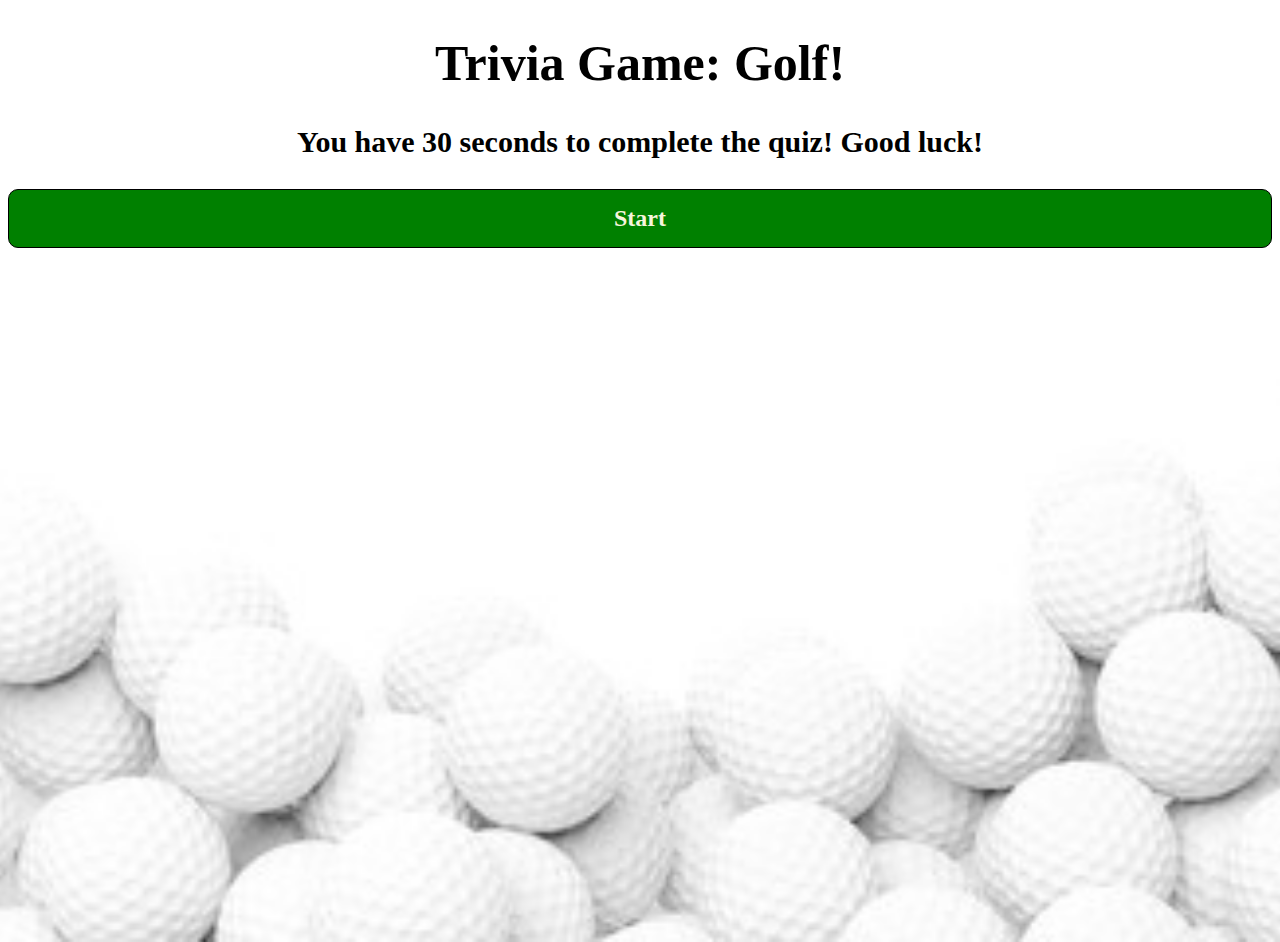
<file: index.html>
<!DOCTYPE html>
<html>

<head>
    <meta charset="utf-8" />
    <meta http-equiv="X-UA-Compatible" content="IE=edge">
    <title>Trivia Game</title>
    <meta name="viewport" content="width=device-width, initial-scale=1">
    <link rel="stylesheet" type="text/css" media="screen" href="./assets/css/style.css" />
</head>

<body>
    <h1>
        Trivia Game: Golf!
    </h1>

    <h3>
        You have 30 seconds to complete the quiz! Good luck!
    </h3>

    <!-- Countdown timer -->

    <h3 id="timer_div"> </h3>

    <!-- Start Button to initialize game -->
    <h2 id="start"> Start </h2>

    <!-- Has all the questions and answers with radio buttons -->

    <form>

        <h2 class="questionOne">How many wins does Tiger Woods have on the PGA Tour?</h2>

        <p class="answersToOne">
            <input class="answer" type="radio" name="questionOne" value="correct"> 80 <br><br>
            <input class="answer" type="radio" name="questionOne" value="incorrect"> 107 <br><br>
            <input class="answer" type="radio" name="questionOne" value="incorrect"> 40 <br><br>
            <input class="answer" type="radio" name="questionOne" value="incorrect"> All of them <br><br>
        </p>

        <h2 class="questionTwo">What is the term for shooting one under par?</h2>

        <p class="answers">
            <input class="answer" type="radio" name="questionTwo" value="incorrect"> Eagle <br><br>
            <input class="answer" type="radio" name="questionTwo" value="incorrect"> Bogey <br><br>
            <input class="answer" type="radio" name="questionTwo" value="correct"> Birdie <br><br>
            <input class="answer" type="radio" name="questionTwo" value="incorrect"> Big Birdie <br><br>
        </p>

        <h2 class="questions">How many clubs are you allowed to carry in your golf bag? </h2>

        <p class="answers">
            <input class="answer" type="radio" name="questionThree" value="incorrect"> 12 <br><br>
            <input class="answer" type="radio" name="questionThree" value="correct"> 14 <br><br>
            <input class="answer" type="radio" name="questionThree" value="incorrect"> 16 <br><br>
            <input class="answer" type="radio" name="questionThree" value="incorrect"> That's a thing? <br><br>
        </p>

        <h2 class="questions">What is the term for shooting two under par?</h2>

        <p class="answers">
            <input class="answer" type="radio" name="questionFour" value="incorrect"> Albatross <br><br>
            <input class="answer" type="radio" name="questionFour" value="incorrect"> Turkey <br><br>
            <input class="answer" type="radio" name="questionFour" value="incorrect"> Birdie <br><br>
            <input class="answer" type="radio" name="questionFour" value="correct"> Eagle <br><br>
        </p>

        <h2 class="questions">How many holes are in a golf course?</h2>

        <p class="answers">
            <input class="answer" type="radio" name="questionFive" value="incorrect"> 9 <br><br>
            <input class="answer" type="radio" name="questionFive" value="correct"> 18 <br><br>
            <input class="answer" type="radio" name="questionFive" value="incorrect"> 27 <br><br>
            <input class="answer" type="radio" name="questionFive" value="incorrect"> 36 <br><br>
        </p>

        <!-- Submit button -->
        <div class="submit-container">
            <div class=submit> Submit </div>
        </div>

    </form>

    <script type="text/javascript" src="https://cdnjs.cloudflare.com/ajax/libs/jquery/3.2.1/jquery.min.js"></script>
    <script src="./assets/javascript/app.js"></script>

</body>

</html>
</file>
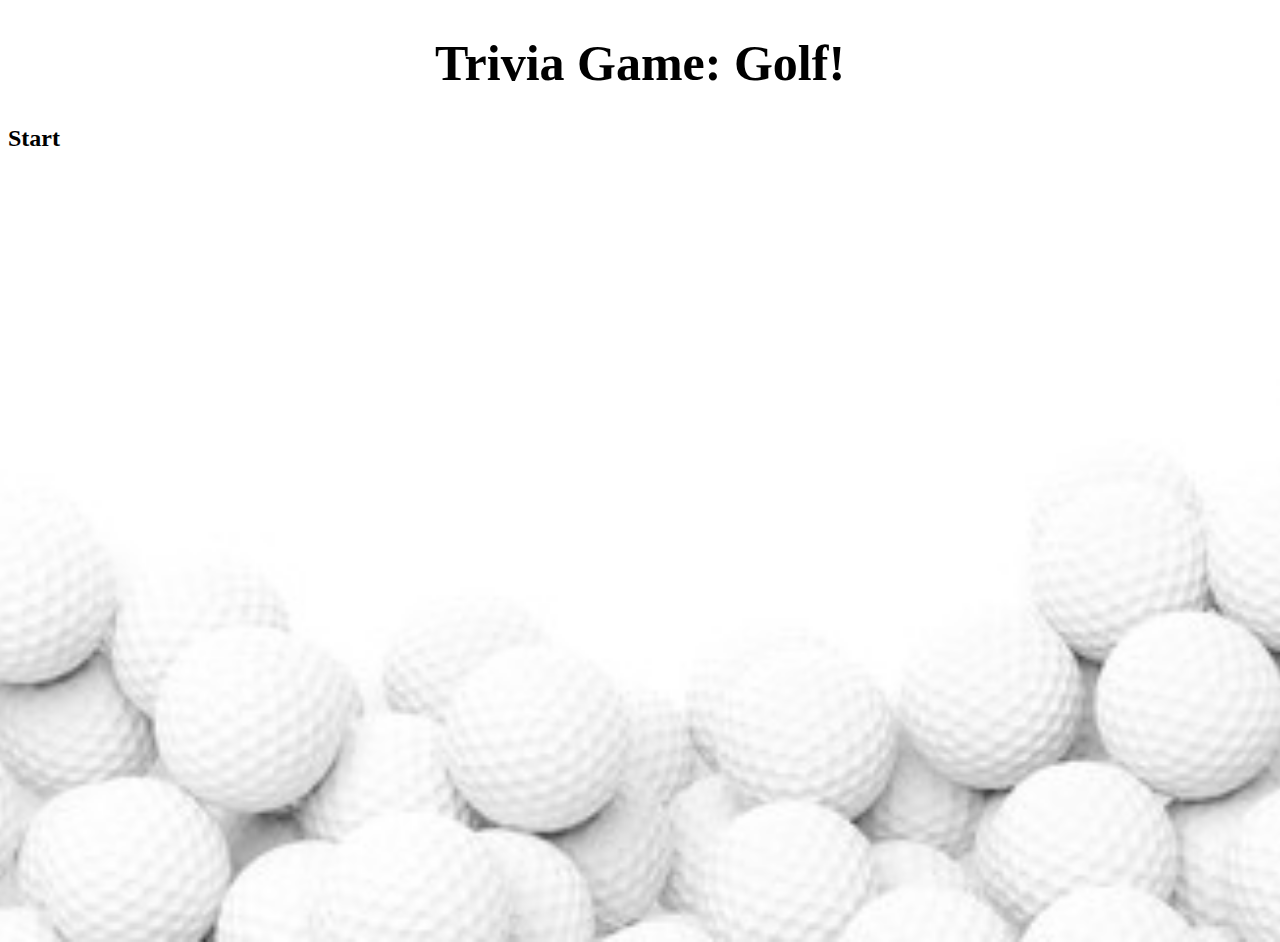
<file: landingpage.html>
<!DOCTYPE html>
<html>

<head>
    <meta charset="utf-8" />
    <meta http-equiv="X-UA-Compatible" content="IE=edge">
    <title>Trivia Game</title>
    <meta name="viewport" content="width=device-width, initial-scale=1">
    <link rel="stylesheet" type="text/css" media="screen" href="./assets/css/style.css" />
</head>

<body>

    <h1 class="Front">
        Trivia Game: Golf!
    </h1>

    <h2 class="Start">
        Start
    </h2>


    <script type="text/javascript" src="https://cdnjs.cloudflare.com/ajax/libs/jquery/3.2.1/jquery.min.js"></script>
    <script src="./assets/javascript/app.js"></script>

</body>

</html>
</file>
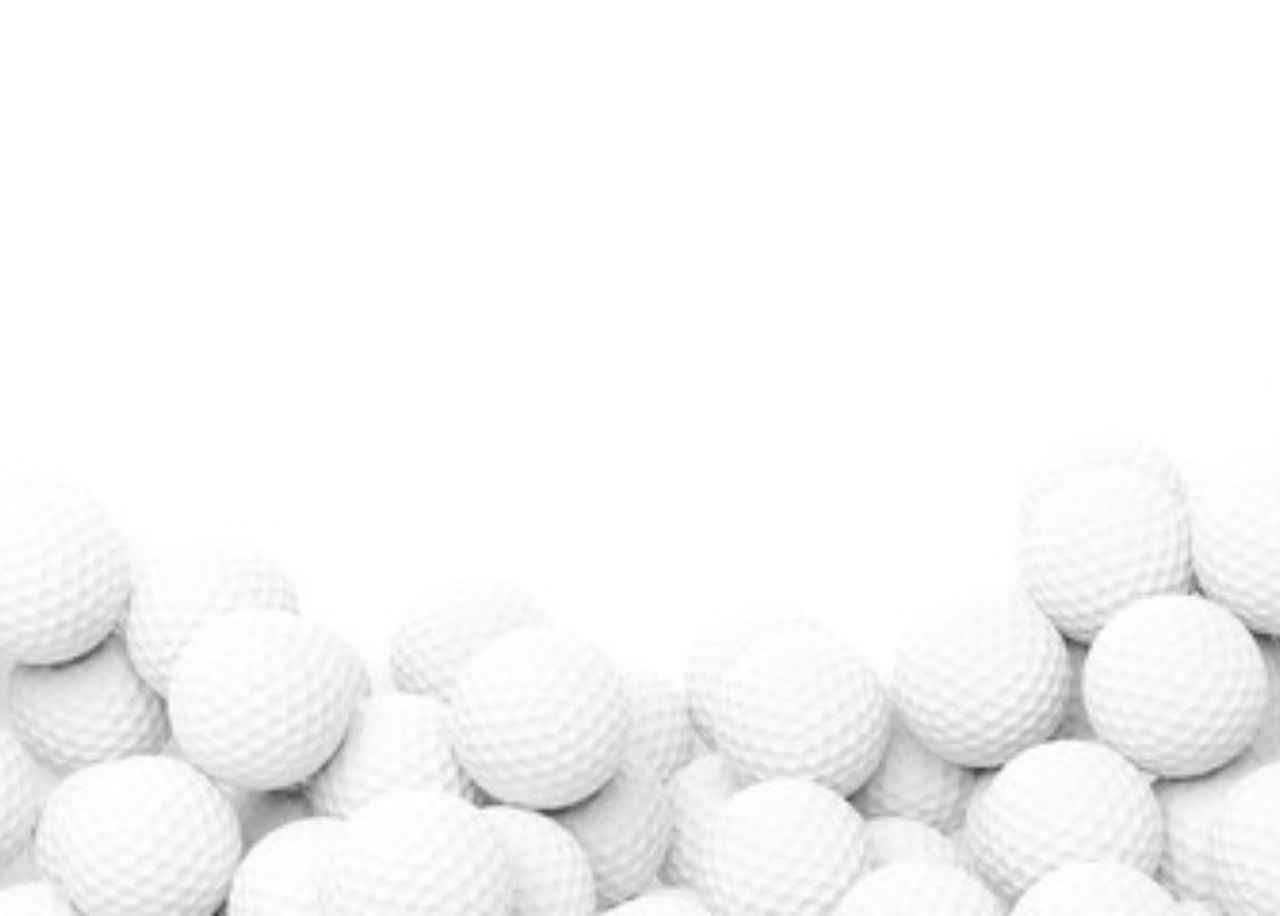
<file: resultspage.html>
<!DOCTYPE html>
<html>

<head>
    <meta charset="utf-8" />
    <meta http-equiv="X-UA-Compatible" content="IE=edge">
    <title>Trivia Game</title>
    <meta name="viewport" content="width=device-width, initial-scale=1">
    <link rel="stylesheet" type="text/css" media="screen" href="./assets/css/style.css" />
</head>

<body>

    <div id=righthtml>

    </div>

    <div id=wronghtml>

    </div>


    <script type="text/javascript" src="https://cdnjs.cloudflare.com/ajax/libs/jquery/3.2.1/jquery.min.js"></script>
    <script src="./assets/javascript/app.js"></script>

</body>

</html>
</file>
<file: assets/css/style.css>
body {
    text-align: center;
    /* margin-left: 80px; */
    background-image: url("../images/240_F_80320717_FZ6vY1Ap11QcIbySrvvUNGQrN7L1HDMN.jpg");
    background-repeat: no-repeat;
    background-position: bottom;
    background-size: cover;
    height: 100vh;
}

#start {
    text-align: center;
    padding: 15px;
    border: solid black 1px;
    background: green;
    border-radius: 10px;
    color: beige;
}

h1 {
    font-size: 50px;
}

h2 {
    text-align: left;
}

h3 {
    font-size: 30px;
}

p {
    padding: 10px;
    font-size: 20px;
    text-align: left;
}

/* .submit-container {
    display: flex;
    justify-content: center;
} */

.submit {
    padding: 15px 30px;
    border: solid black 1px;
    background: green;
    border-radius: 10px;
    color: beige;
    margin-bottom: 50px;
    max-width: 300px;
}
</file>
